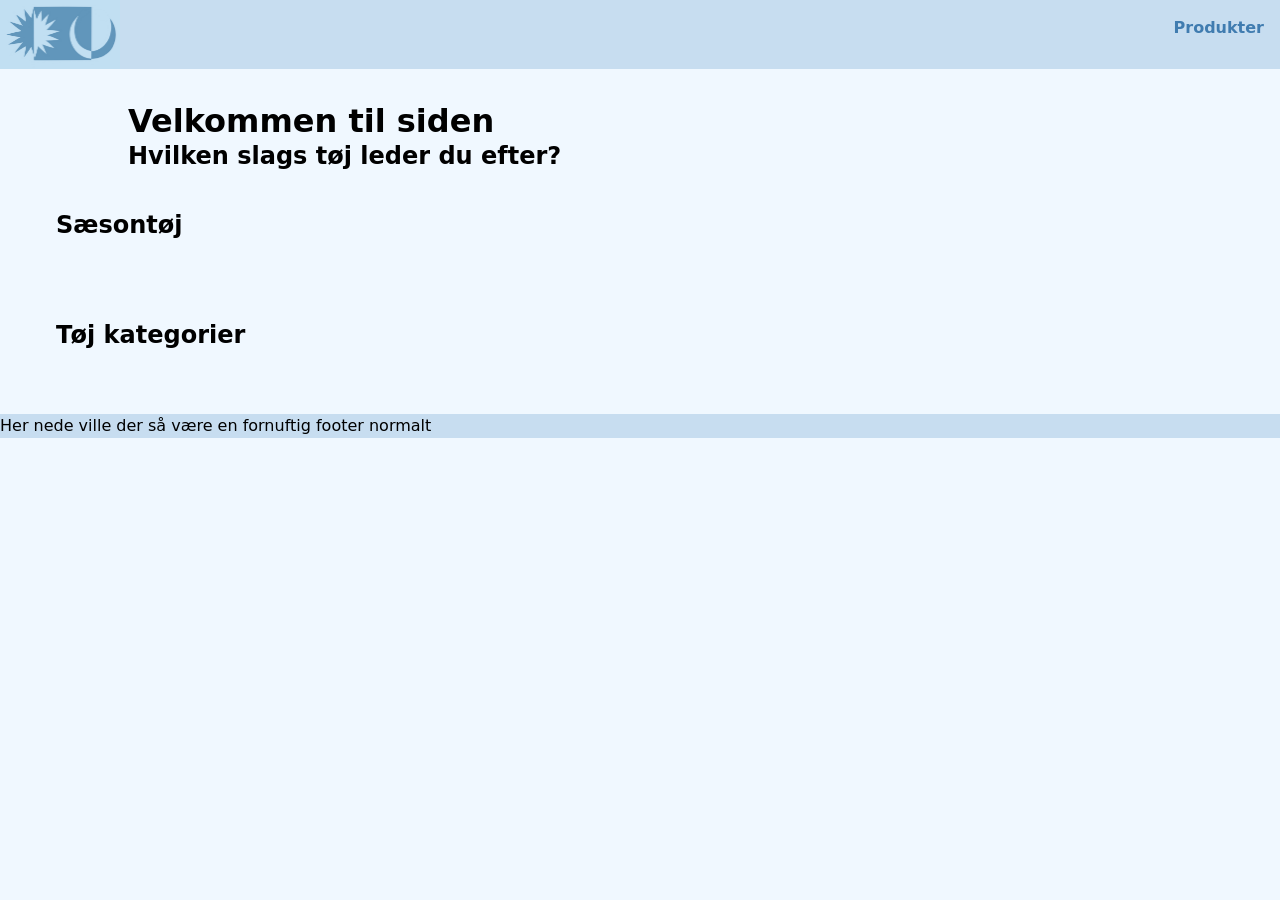
<file: index.html>
<!DOCTYPE html>
<html lang="da">

<head>
    <meta charset="UTF-8">
    <meta name="viewport" content="width=device-width, initial-scale=1.0">
    <link rel="stylesheet" href="style.css">
    <link rel="icon" type="image/png" sizes="16x16" href="img/selfdrawn-favikon.jpg">
    <script src="index.js" defer></script>
    <title>Tema 8</title>
</head>

<body>
    <header>
        <nav>
            <div><a href="index.html"><img class="logo" src="img/selfdrawn-logo.jpg" alt="logo"></a></div>
            <div>
                <p class="header-link"><a href="productlist.html">Produkter</a></p>
            </div>
        </nav>
        <div class="welcome">
            <h1>Velkommen til siden</h1>
            <h2>Hvilken slags tøj leder du efter?</h2>
        </div>
    </header>
    <main>

        <h2 class="headline season-headline">Sæsontøj</h2>
        <div class="season-grid"></div>

        <h2 class="headline toj-headline">Tøj kategorier</h2>
        <div class="categori-grid"></div>

    </main>
    <footer>
        <p>Her nede ville der så være en fornuftig footer normalt</p>
    </footer>
</body>

</html>


<!-- HTML er struktur / skellettet -->
<!-- JS er indholdet  / Adfærden -->
<!-- CSS er stylingen / Udseendet-->
</file>
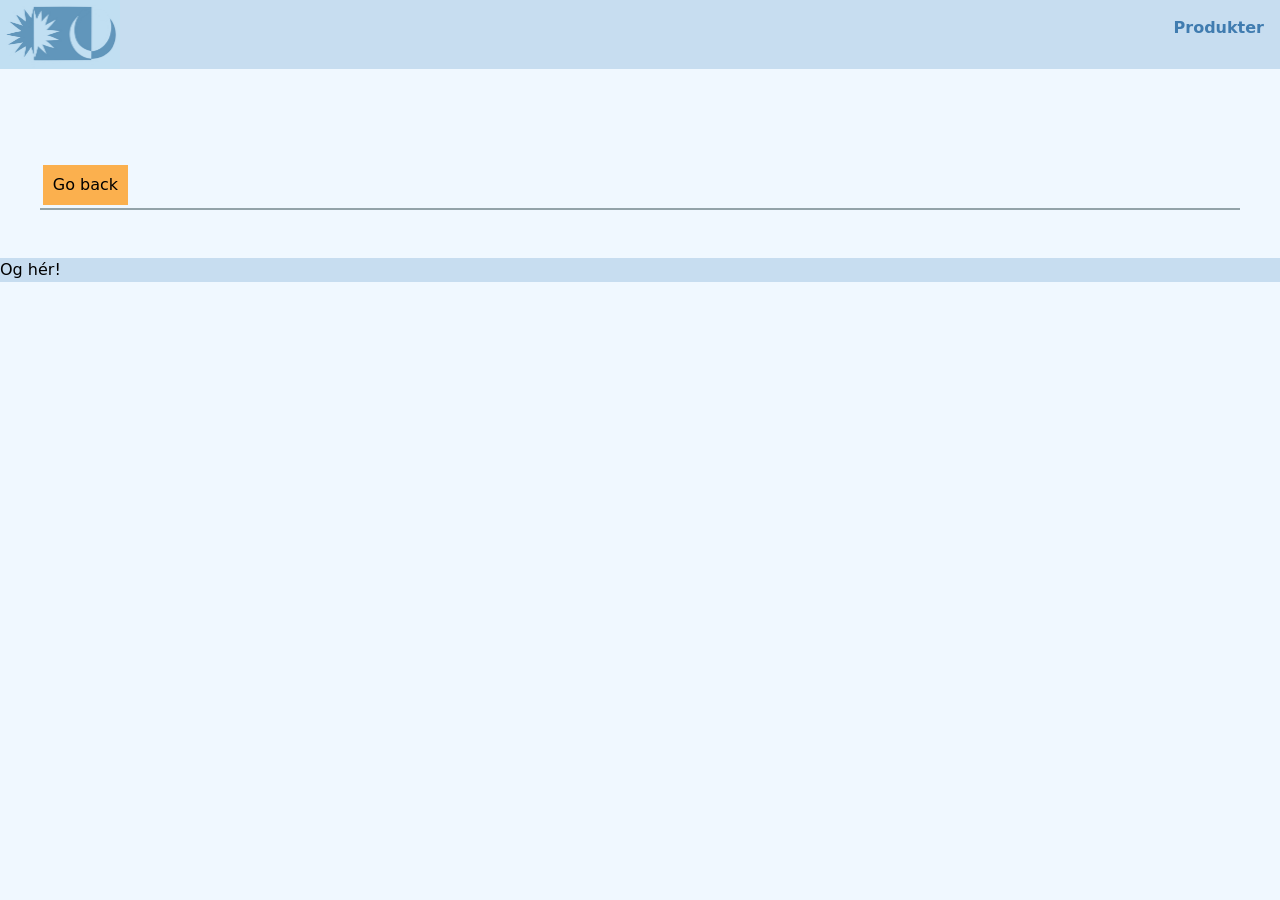
<file: product.html>
<!DOCTYPE html>
<html lang="da">

<head>
    <meta charset="UTF-8">
    <meta name="viewport" content="width=device-width, initial-scale=1.0">
    <link rel="icon" type="image/png" sizes="16x16" href="img/selfdrawn-favikon.jpg">
    <link rel="stylesheet" href="style.css">
    <script src="product.js" defer></script>
    <title>Valgt produkt</title>
</head>

<body>
    <header>
        <nav>
            <div><a href="index.html"><img class="logo" src="img/selfdrawn-logo.jpg" alt="logo"></a></div>
            <div>
                <p class="header-link"><a href="productlist.html">Produkter</a></p>
            </div>
        </nav>
        <h1></h1>

    </header>
    <main>
        <div class="back_button">Go back</div>

        <div class="single_product">
        </div>
    </main>
    <footer>
        <p>Og hér!</p>

    </footer>

</body>

</html>
</file>
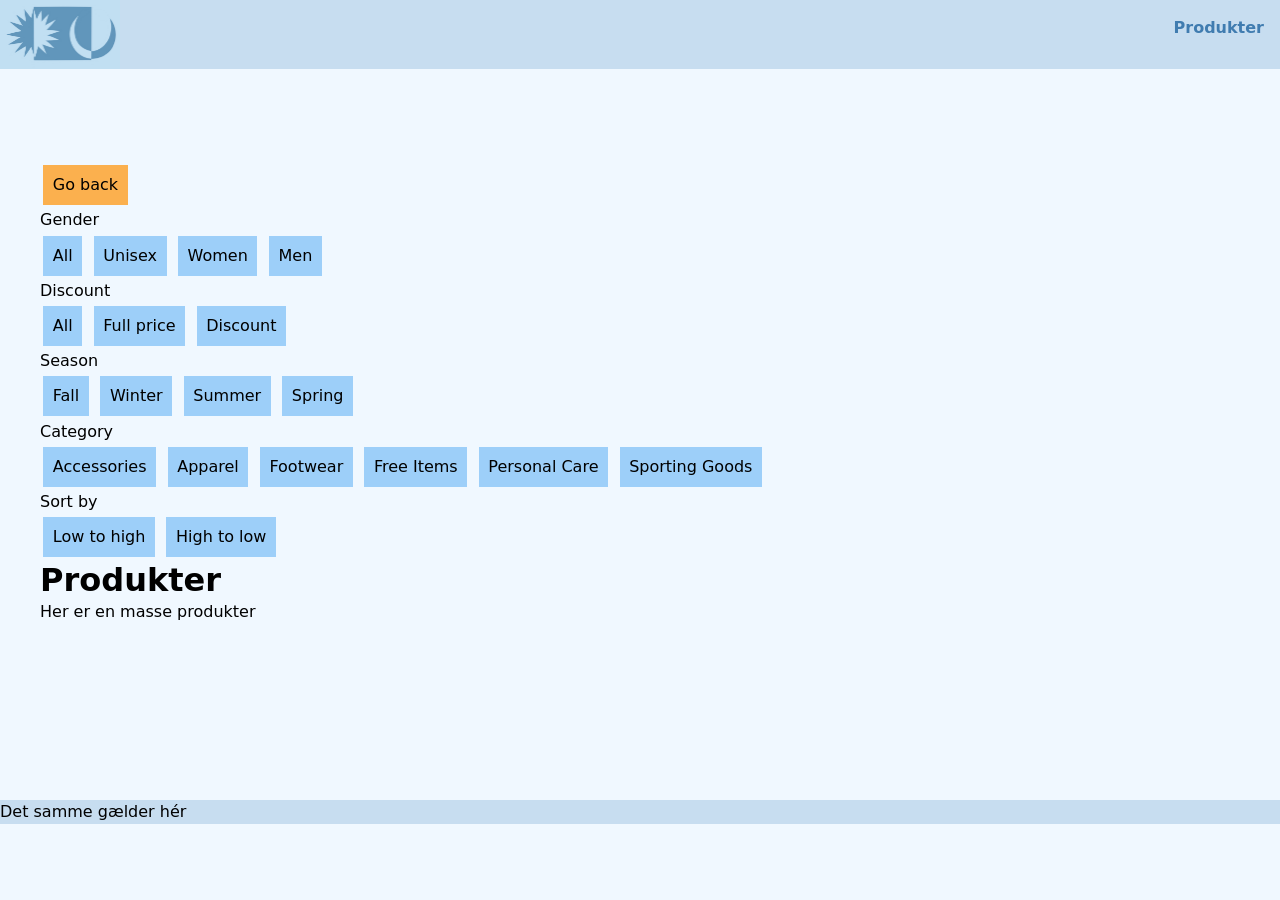
<file: productlist.html>
<!DOCTYPE html>
<html lang="da">

<head>
    <meta charset="UTF-8">
    <meta name="viewport" content="width=device-width, initial-scale=1.0">
    <link rel="stylesheet" href="style.css">
    <link rel="icon" type="image/png" sizes="16x16" href="img/selfdrawn-favikon.jpg">
    <script src="productlist.js" defer></script>
    <title>Produkter</title>
</head>

<body>

    <header>
        <nav>
            <div><a href="index.html"><img class="logo" src="img/selfdrawn-logo.jpg" alt="logo"></a></div>
            <div>
                <p class="header-link"><a href="productlist.html">Produkter</a></p>
            </div>
        </nav>

    </header>
    <main>
        <div class="back_button">Go back</div>

        <section class="filter-og-sorter">
            <div>
                <div class="gender">
                    <summary>Gender</summary>
                    <div data-filter="All" class="list_button">All</div>
                    <div data-filter="Unisex" class="list_button">Unisex</div>
                    <div data-filter="Women" class="list_button">Women</div>
                    <div data-filter="Men" class="list_button">Men</div>
                </div>
                <div class="discount-class">
                    <summary>Discount</summary>
                    <div data-discount="All" class="list_button">All</div>
                    <div data-discount="No-discount" class="list_button">Full price</div>
                    <div data-discount="Discount" class="list_button">Discount</div>
                </div>
                <div class="toj_season">
                    <summary>Season</summary>
                    <div data-season="Fall" class="list_button">Fall</div>
                    <div data-season="Winter" class="list_button">Winter</div>
                    <div data-season="Summer" class="list_button">Summer</div>
                    <div data-season="Spring" class="list_button">Spring</div>
                </div>
                <div class="toj_category">
                    <summary>Category</summary>
                    <div data-category="Accessories" class="list_button">Accessories</div>
                    <div data-category="Apparel" class="list_button">Apparel</div>
                    <div data-category="Footwear" class="list_button">Footwear</div>
                    <div data-category="Free Items" class="list_button">Free Items</div>
                    <div data-category="Personal Care" class="list_button">Personal Care</div>
                    <div data-category="Sporting Goods" class="list_button">Sporting Goods</div>
                </div>

                <div class="sorter_product">
                    <summary>Sort by</summary>
                    <div class="list_button sort_button">Low to high</div>
                    <div class="list_button sort_button">High to low
                    </div>

                </div>

            </div>
        </section>
        <h1>Produkter</h1>
        <p>Her er en masse produkter</p>

        <div class="card_container"></div>
    </main>
    <footer>
        <p>Det samme gælder hér</p>

    </footer>

</body>

</html>
</file>
<file: style.css>
/**************** Reset **************/
*,
::before,
::after {
  box-sizing: border-box;
  margin: 0;
  padding: 0;
}

html {
  interpolate-size: allow-keywords;
  font-family: system-ui, sans-serif;
  line-height: 1.5;
  -webkit-font-smoothing: antialiased;
}

h1,
h2 {
  line-height: 1.25;
}

p,
li {
  text-wrap: pretty;
}

img,
svg {
  display: block;
  width: 100%;
  height: auto;
}

label {
  display: block;
}

input,
button,
textarea,
select {
  font: inherit;
  color: inherit;
  background-color: transparent;
  font-size: max(1em, 16px);
}

textarea {
  resize: none;
  min-height: 4lh;
}

legend {
  padding: 0;
}

select,
::picker(select) {
  appearance: base-select;
}
/**************** Reset done **************/
/*  */
/*  */
/*  */
/**************** Generelt **************/
body {
  background-color: #f0f8ff;
}
header {
  width: 100%;
  height: 18vh;
  margin-inline: auto;
  h1 {
    margin-top: 2rem;
  }
}
nav {
  display: flex;
  justify-content: space-between;
  background-color: #c7ddf0;
}
.header-link {
  padding: 1rem;
  font-weight: bold;
  a {
    color: rgb(64, 124, 176);
  }
}
.logo {
  width: 120px;
}
article {
  background-color: white;
  border: 1px solid;
  border-color: rgb(207, 206, 206);
  border-radius: 8%;
  h3 {
    text-align: center;
  }
}
a {
  text-decoration: none;
  color: black;
}
a:hover {
  text-decoration: underline;
}
main {
  max-width: 1200px;
  margin-inline: auto;
}

footer {
  display: flex;
  /* justify-content: space-between; */
  background-color: rgb(199, 221, 240);
  margin-top: 3rem;
}

/**************** Generelt done **************/
/*  */
/*  */
/*  */
/**************** Index **************/
.welcome {
  margin-left: 10%;
}
.season-grid {
  display: grid;
  grid-template-columns: repeat(auto-fit, minmax(250px, 1fr));
  gap: 2rem;
}
.categori-grid {
  display: grid;
  grid-template-columns: repeat(auto-fit, minmax(250px, 1fr));
  gap: 2rem;
}
.season-headline {
  padding: 1rem;
  margin-top: 2rem;
}
.toj-headline {
  padding: 1rem;
  margin-top: 3rem;
}

/**************** Index done **************/
/*  */
/*  */
/*  */
/************* Knapper til filtrering  *************/
.list_button {
  background-color: rgb(157, 207, 249);
  display: inline-block;
  color: black;
  padding: 0.5rem 0.6rem;
  cursor: pointer;
  margin: 0.2rem;
}
.list_button:hover {
  background-color: rgb(106, 182, 240);
}

.list_button.selected {
  background-color: rgb(73, 146, 202);
}

.back_button {
  background-color: rgb(251, 176, 78);
  display: inline-block;
  color: black;
  padding: 0.5rem 0.6rem;
  cursor: pointer;
  margin: 0.2rem;
}

.back_button:hover {
  background-color: rgb(230, 145, 34);
}
/************* Knapper til filtrering done  *************/
/*  */
/*  */
/*  */
/**************** Productlist **************/
.card_container {
  display: grid;
  grid-template-columns: repeat(auto-fit, minmax(250px, 1fr));
  grid-template-rows: auto auto 1fr auto 1fr;
  gap: 2rem;
}
.card {
  display: grid;
  grid-template-rows: subgrid;
  grid-row: span 5;
  position: relative;
  border-radius: 0%;
  h3 {
    text-align: start;
  }
}
.soldout_tag {
  visibility: hidden;
  font-weight: bold;
}
.soldout * {
  filter: grayscale(10%);
  opacity: 50%;
}
.soldout .soldout_tag {
  visibility: visible;
  position: absolute;
  top: 30%;
  margin-inline: auto;
  width: 100%;
  text-align: center;
  background-color: rgb(191, 201, 209);
  border: 1px solid;
  border-color: rgb(210, 202, 202);
  padding: 10px;
  opacity: 100%;
}
.discount {
  position: relative;
}
.discount .discount_tag {
  display: block;
  position: absolute;
  background-color: rgb(255, 68, 68);
  padding: 10px;
  right: 0;
  font-weight: 600;
}
.discount .tilbud {
  text-decoration: line-through;
  text-decoration-color: rgb(255, 68, 68);
}
.link a:hover {
  text-decoration: none;
}
/**************** Productlist done **************/
/*  */
/*  */
/*  */
/**************** Product **************/

.single_product {
  display: grid;
  grid-template-columns: 1fr 2fr 1fr;
  border: 1px solid rgb(147, 163, 169);
}
.product_information {
  margin-left: 1rem;
  padding-top: 1rem;
}
.buy-box {
  background-color: rgb(171, 198, 214);
  padding: 1rem;
  text-align: end;
  max-height: 17rem;
  margin-left: 0.4rem;
}
.buy {
  text-align: start;
}
.product-image-wrap {
  position: relative;
}
.product-image-wrap.soldout img {
  filter: grayscale(10%);
  opacity: 50%;
}

.final-price {
  font-size: x-large;
  color: rgb(235, 15, 15);
  font-weight: bold;
}
.offer .big-info {
  font-size: small;
  padding-bottom: 1rem;
  font-weight: 400;
}
.big-info {
  font-size: x-large;
  font-weight: bold;
}
select {
  background-color: rgb(222, 240, 255);
}
form {
  padding-bottom: 1rem;
}
button p {
  background-color: rgb(157, 207, 249);
}
button p:hover {
  background-color: rgb(167, 213, 250);
}
button p:active {
  background-color: rgb(132, 186, 231);
}

/**************** Product done **************/
</file>
